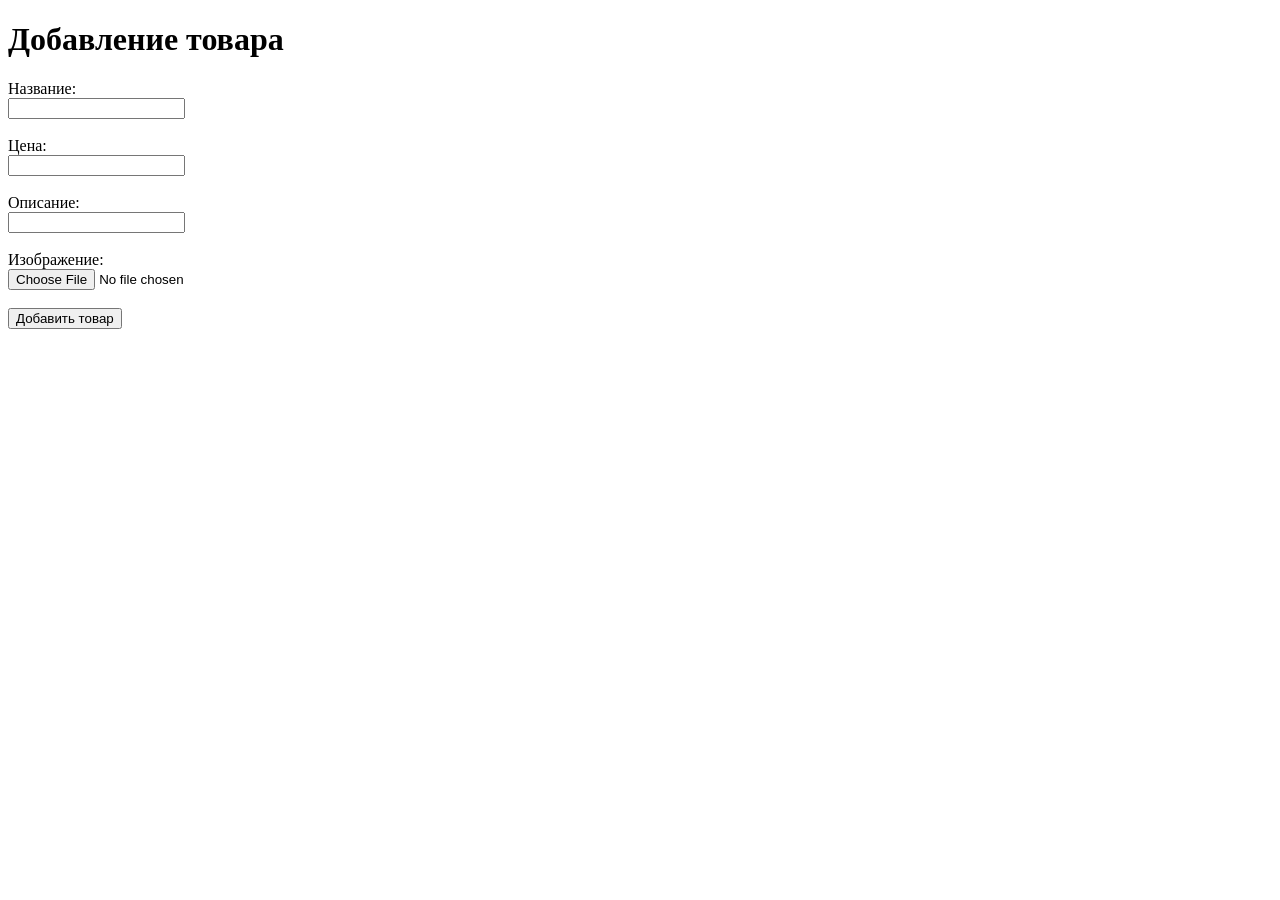
<file: templates/add_product.html>
<!DOCTYPE html>
<html lang="en">
<head>
    <meta charset="UTF-8">
    <meta name="viewport" content="width=device-width, initial-scale=1.0">
    <title>Add product</title>
</head>
<body>
    <h1>Добавление товара</h1>
    <form action="/add_product" method="POST" enctype="multipart/form-data">
        <label for="name">Название:</label><br>
        <input type="text" id="name" name="name" required><br><br>

        <label for="price">Цена:</label><br>
        <input type="number" id="price" name="price" required><br><br>

        <label for="description">Описание:</label><br>
        <input type="text" id="description" name="description" required><br><br>

        <label for="image">Изображение:</label><br>
        <input type="file" id="image" name="image" required><br><br>

        <input type="submit" value="Добавить товар">
    </form>
    
</body>
</html>
</file>
